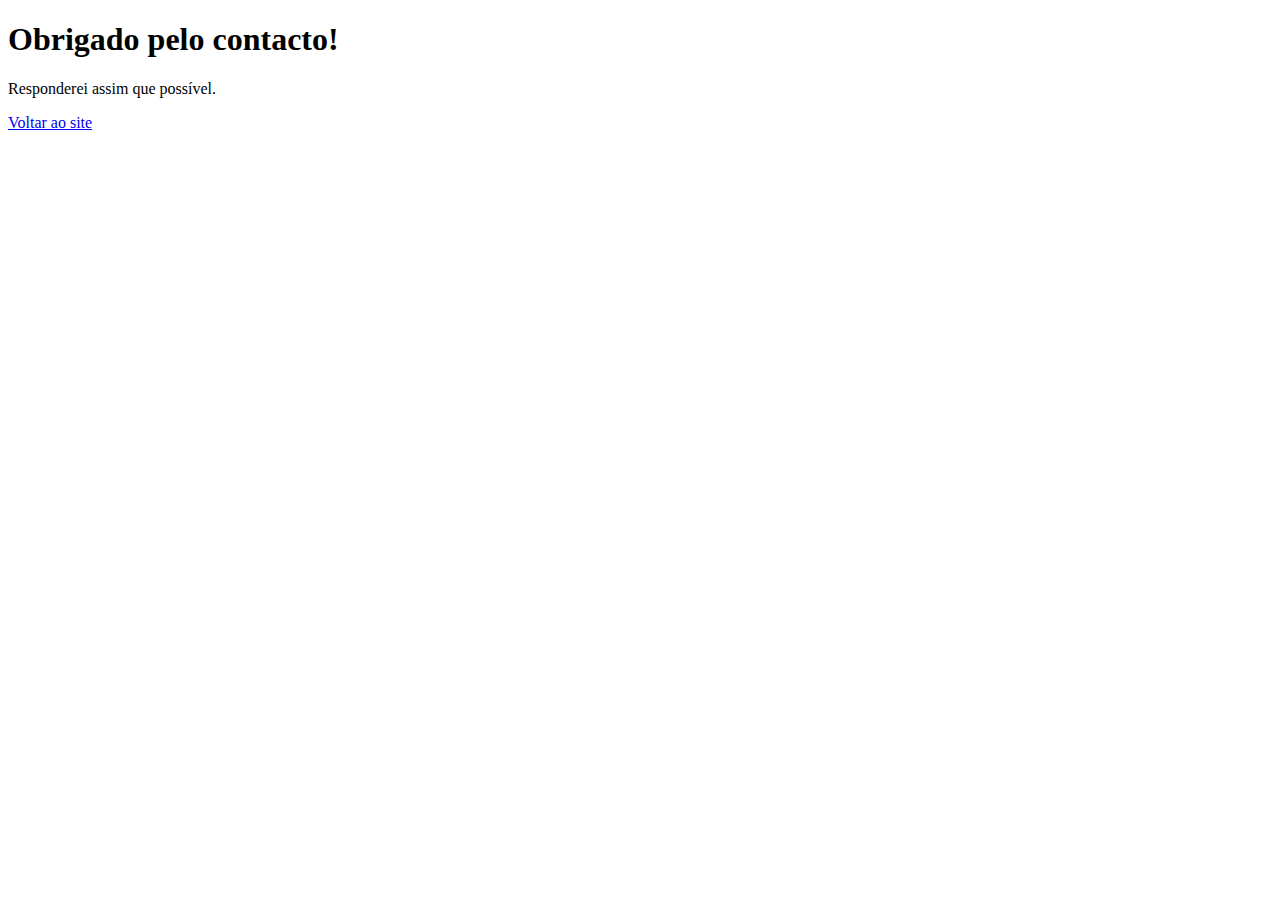
<file: obrigado.html>
<!DOCTYPE html>
<html lang="pt">

<head>
    <meta charset="UTF-8" />
    <title>Obrigado!</title>
</head>

<body>
    <h1>Obrigado pelo contacto!</h1>
    <p>Responderei assim que possível.</p>
    <a href="https://joaoocerqueira.github.io/Portfolio/">Voltar ao site</a>
</body>

</html>
</file>
